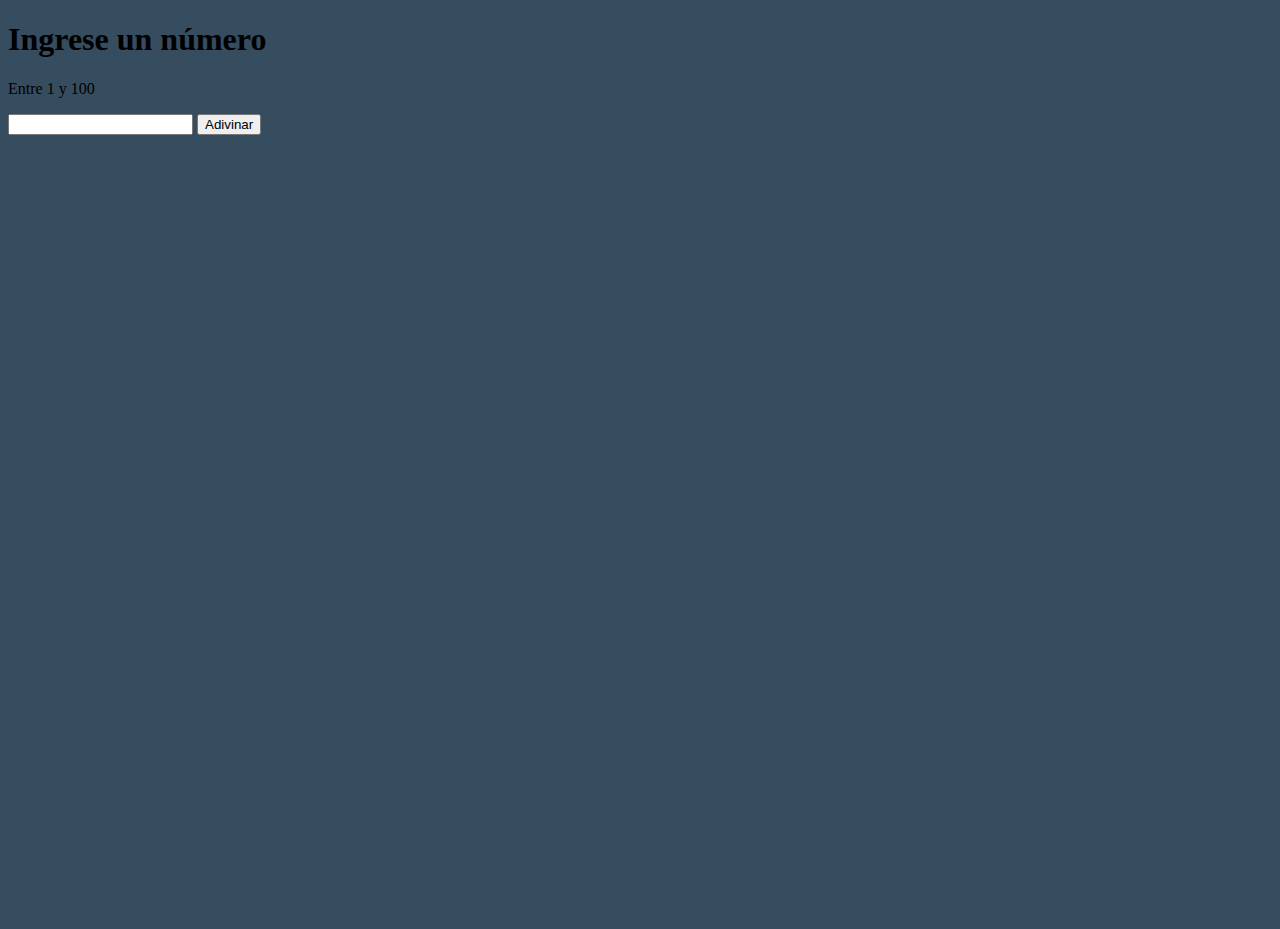
<file: pages/ejercicio1.html>
<!DOCTYPE html>
<html lang="es">
<head>
    <meta charset="UTF-8">
    <meta name="viewport" content="width=device-width, initial-scale=1.0">
    <title>Ejercicio 1</title>
    <link href="https://cdn.jsdelivr.net/npm/bootstrap@5.3.1/dist/css/bootstrap.min.css" rel="stylesheet" integrity="sha384-4bw+/aepP/YC94hEpVNVgiZdgIC5+VKNBQNGCHeKRQN+PtmoHDEXuppvnDJzQIu9" crossorigin="anonymous">
    <script defer src="https://cdn.jsdelivr.net/npm/bootstrap@5.3.1/dist/js/bootstrap.bundle.min.js" integrity="sha384-HwwvtgBNo3bZJJLYd8oVXjrBZt8cqVSpeBNS5n7C8IVInixGAoxmnlMuBnhbgrkm" crossorigin="anonymous"></script>
    <link rel="stylesheet" href="../styles.css/style.css">
</head>
<body class="p-5">
    <h1>Ingrese un número</h1>
    <p>Entre 1 y 100</p>
    <form class="d-flex gap-2">
        <input type="text" id="input-numero-magico" class="form-control">
        <button type="submit" class="btn btn-primary" id="button-numero-magico">Adivinar</button>
    </form>


    <script type="module" src="../js/ejercicio1.js"></script>
</body>
</html>
</file>
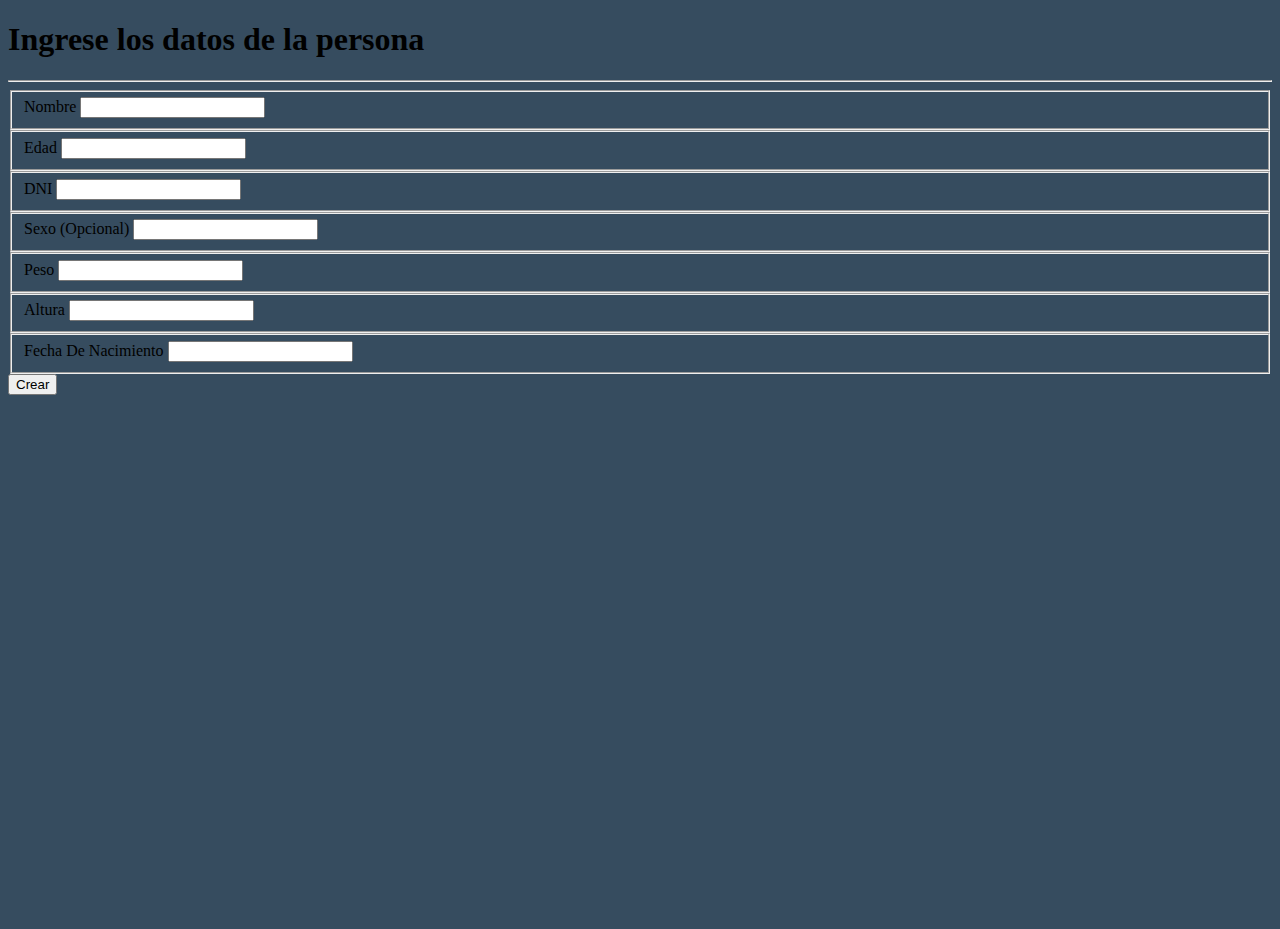
<file: pages/ejercicio2.html>
<!DOCTYPE html>
<html lang="es">
<head>
    <meta charset="UTF-8">
    <meta name="viewport" content="width=device-width, initial-scale=1.0">
    <title>Ejercicio 2</title>
    <link href="https://cdn.jsdelivr.net/npm/bootstrap@5.3.1/dist/css/bootstrap.min.css" rel="stylesheet" integrity="sha384-4bw+/aepP/YC94hEpVNVgiZdgIC5+VKNBQNGCHeKRQN+PtmoHDEXuppvnDJzQIu9" crossorigin="anonymous">
    <script defer src="https://cdn.jsdelivr.net/npm/bootstrap@5.3.1/dist/js/bootstrap.bundle.min.js" integrity="sha384-HwwvtgBNo3bZJJLYd8oVXjrBZt8cqVSpeBNS5n7C8IVInixGAoxmnlMuBnhbgrkm" crossorigin="anonymous"></script>
    <link rel="stylesheet" href="../styles.css/style.css">
</head>
<body class="p-5">
    <h1>Ingrese los datos de la persona</h1>
        <hr>
        <section class="bg-secondary p-2 rounded">
            <form id="form-persona">
                <fieldset class="mb-2">
                    <label for="input-nombre" class="form-label">Nombre</label>
                    <input type="text" id="input-nombre" class="form-control">
                </fieldset>
                <fieldset class="mb-2">
                    <label for="input-edad" class="form-label">Edad</label>
                    <input type="text" id="input-edad" class="form-control">
                </fieldset>
                <fieldset class="mb-2">
                    <label for="input-dni" class="form-label">DNI</label>
                    <input type="text" id="input-dni" class="form-control">
                </fieldset>
                <fieldset class="mb-2">
                    <label for="input-sexo" class="form-label">Sexo (Opcional)</label>
                    <input type="text" id="input-sexo" class="form-control">
                </fieldset>
                <fieldset class="mb-2">
                    <label for="input-peso" class="form-label">Peso</label>
                    <input type="text" id="input-peso" class="form-control">
                </fieldset>
                <fieldset class="mb-2">
                    <label for="input-altura" class="form-label">Altura</label>
                    <input type="text" id="input-altura" class="form-control">
                </fieldset>
                <fieldset class="mb-2">
                    <label for="input-fecha" class="form-label">Fecha De Nacimiento</label>
                    <input type="text" id="input-fecha" class="form-control">
                </fieldset>
                
                <div>
                    <button type="submit" class="btn btn-danger">Crear</button>
                </div>
            </form>
            <div id="nuevaPers"></div>
        </section>


    <script type="module" src="../js/ejercicio2.js"></script>
</body>
</html>
</file>
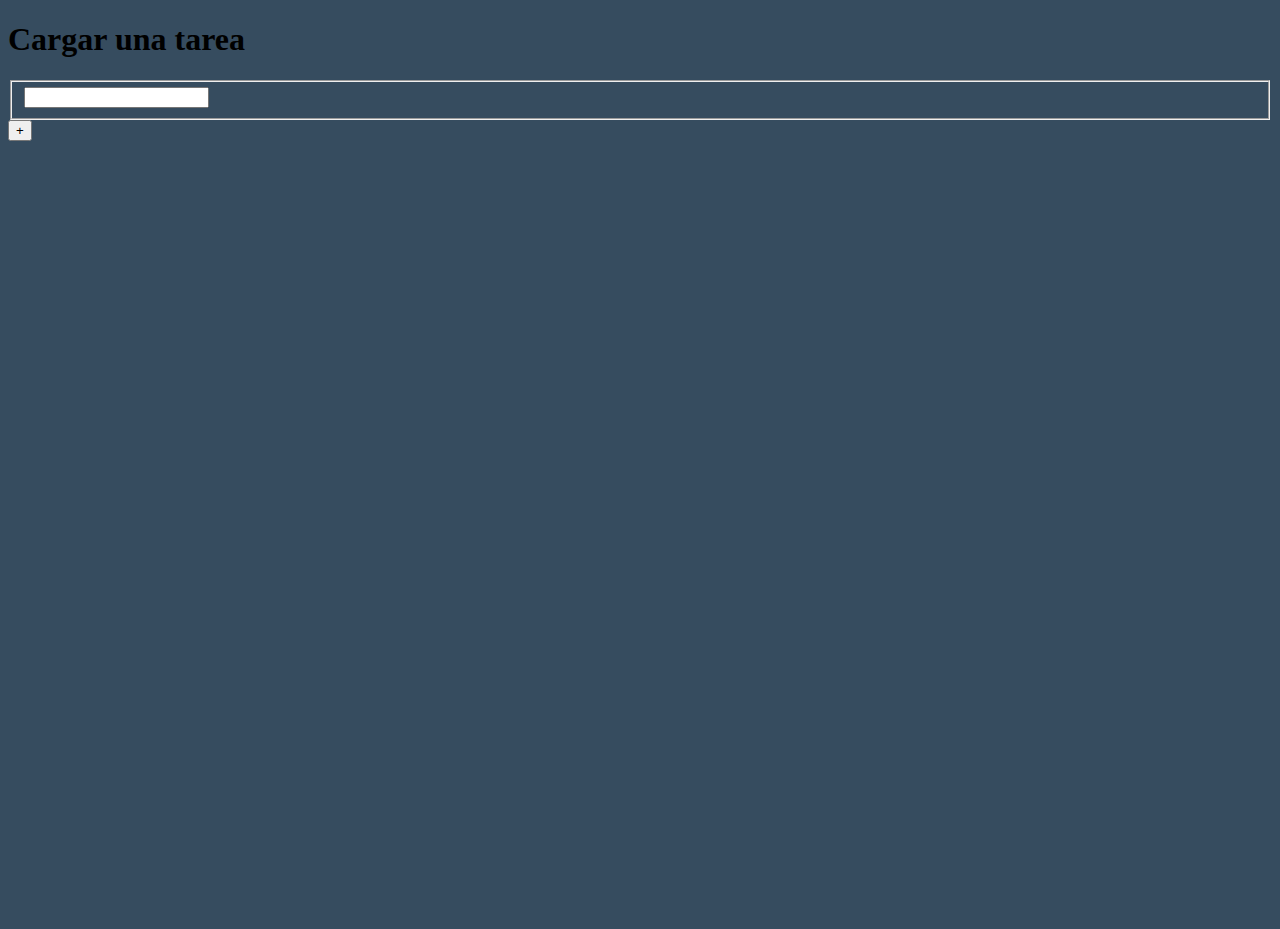
<file: pages/ejercicio3.html>
<!DOCTYPE html>
<html lang="es">
  <head>
    <meta charset="UTF-8" />
    <meta name="viewport" content="width=device-width, initial-scale=1.0" />
    <title>Ejercicio 1</title>
    <link
      href="https://cdn.jsdelivr.net/npm/bootstrap@5.3.1/dist/css/bootstrap.min.css"
      rel="stylesheet"
      integrity="sha384-4bw+/aepP/YC94hEpVNVgiZdgIC5+VKNBQNGCHeKRQN+PtmoHDEXuppvnDJzQIu9"
      crossorigin="anonymous"
    />
    <script
      defer
      src="https://cdn.jsdelivr.net/npm/bootstrap@5.3.1/dist/js/bootstrap.bundle.min.js"
      integrity="sha384-HwwvtgBNo3bZJJLYd8oVXjrBZt8cqVSpeBNS5n7C8IVInixGAoxmnlMuBnhbgrkm"
      crossorigin="anonymous"
    ></script>
    <link rel="stylesheet" href="../styles.css/style.css">
  </head>
  <body class="p-5">
    <section class="container cuadrado border border-primary rounded">
    <h1 class="mt-2 text-center border border-info rounded p-2">Cargar una tarea</h1>
    <form id="form-tarea" class="d-flex justify-content-center align-items-center">
        <fieldset class="mb-4">
            <label for="input-tarea" class="form-label"></label>
            <input type="text" id="input-tarea" class="form-control">
        </fieldset>
        <div class="text-center ">
            <button id="agregar" type="text" class="btn btn-primary">+</button>
            
        </div>
    </form>
    <div id="li-container">
      <ul class="lista">
          
      </ul>
  </div>
    </section>
    <script type="module" src="../js/ejercicio3.js"></script>
  </body>
</html>
</file>
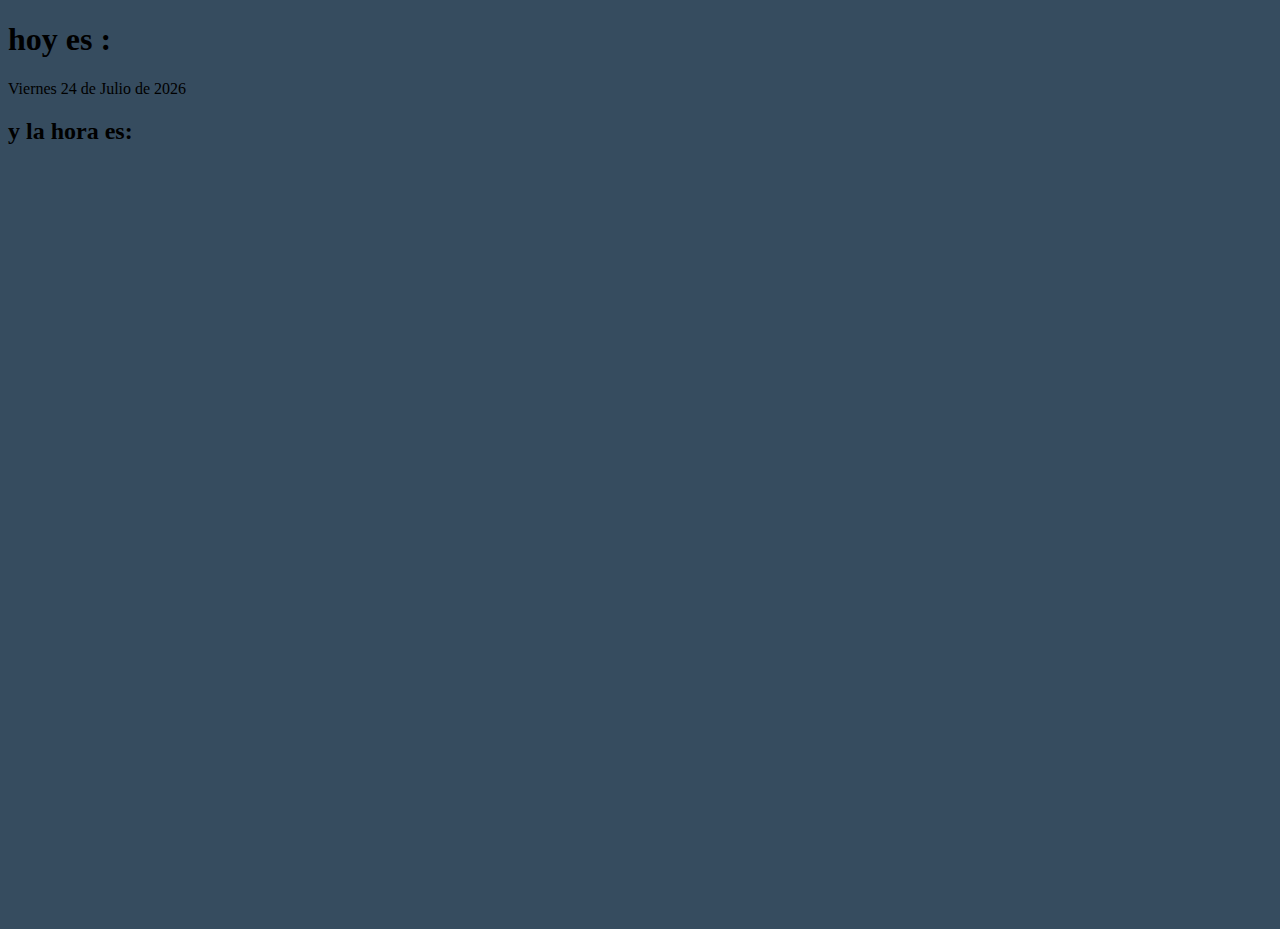
<file: pages/ejercicio4.html>
<!DOCTYPE html>
<html lang="es">
<head>
    <meta charset="UTF-8">
    <meta name="viewport" content="width=device-width, initial-scale=1.0">
    <title>Ejercicio 2</title>
    <link href="https://cdn.jsdelivr.net/npm/bootstrap@5.3.1/dist/css/bootstrap.min.css" rel="stylesheet" integrity="sha384-4bw+/aepP/YC94hEpVNVgiZdgIC5+VKNBQNGCHeKRQN+PtmoHDEXuppvnDJzQIu9" crossorigin="anonymous">
    <script defer src="https://cdn.jsdelivr.net/npm/bootstrap@5.3.1/dist/js/bootstrap.bundle.min.js" integrity="sha384-HwwvtgBNo3bZJJLYd8oVXjrBZt8cqVSpeBNS5n7C8IVInixGAoxmnlMuBnhbgrkm" crossorigin="anonymous"></script>
    <link rel="stylesheet" href="../styles.css/style.css">
</head>
<body>
    <section class="container text-light border  rounded my-5">
        <h1>hoy es :</h1>
    <p class="border rounded mt-5" id="date"></p>
    <h2 class="mb-3"> y la hora es:</h2>
    <p class="border rounded" id="hour"></p>
</section>
    <script src="../js/ejercicio4.js"></script>
</body>
</html>
</file>
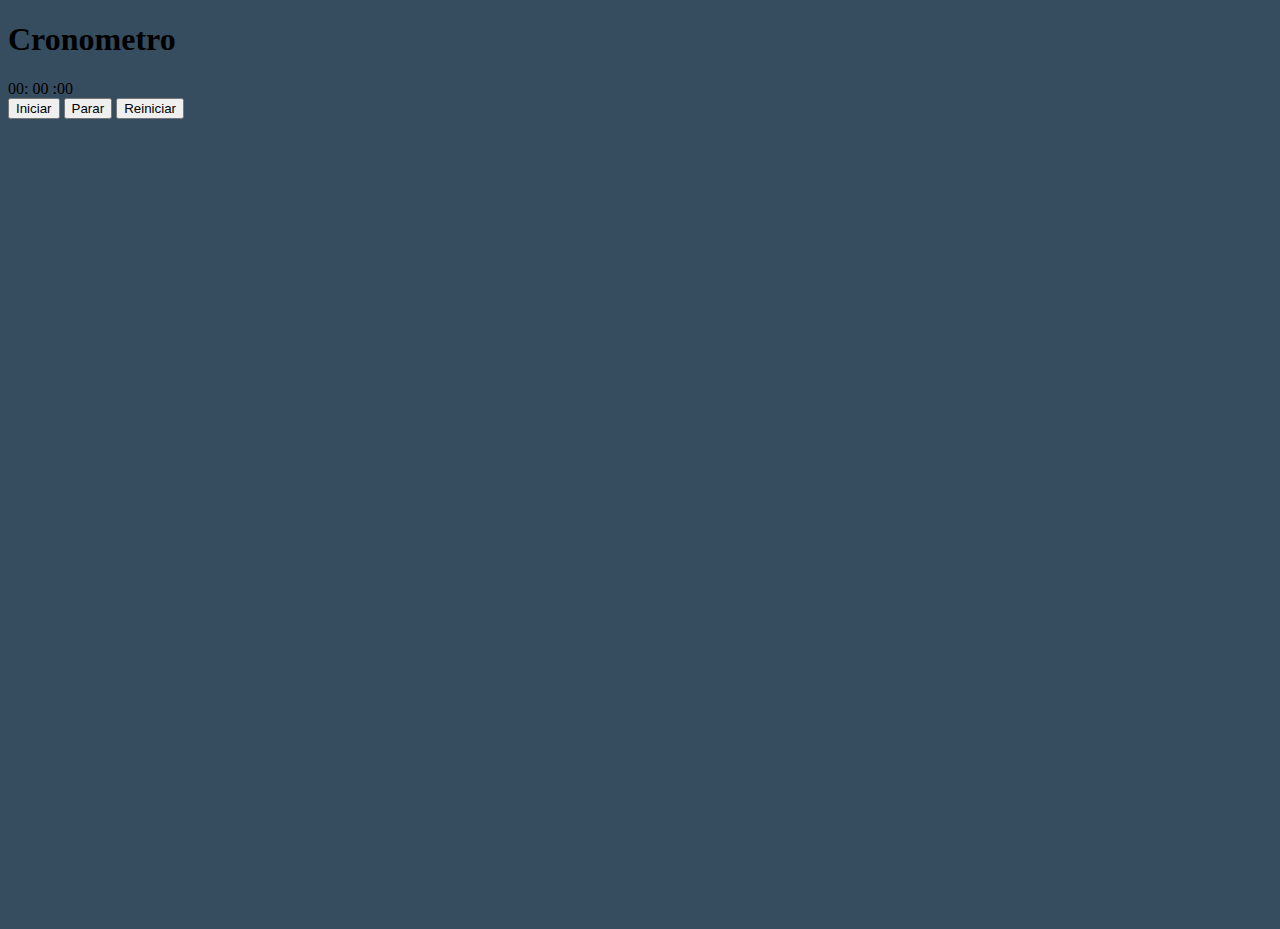
<file: pages/ejercicio5.html>
<!DOCTYPE html>
<html lang="es">
<head>
    <meta charset="UTF-8">
    <meta name="viewport" content="width=device-width, initial-scale=1.0">
    <title>Ejercicio 2</title>
    <link href="https://cdn.jsdelivr.net/npm/bootstrap@5.3.1/dist/css/bootstrap.min.css" rel="stylesheet" integrity="sha384-4bw+/aepP/YC94hEpVNVgiZdgIC5+VKNBQNGCHeKRQN+PtmoHDEXuppvnDJzQIu9" crossorigin="anonymous">
    <script defer src="https://cdn.jsdelivr.net/npm/bootstrap@5.3.1/dist/js/bootstrap.bundle.min.js" integrity="sha384-HwwvtgBNo3bZJJLYd8oVXjrBZt8cqVSpeBNS5n7C8IVInixGAoxmnlMuBnhbgrkm" crossorigin="anonymous"></script>
    <link rel="stylesheet" href="../styles.css/style.css">
</head>
<body>
   <section class="container text-light text-center">
    <article>
    <h1 class="text-center">Cronometro</h1>
    <span id="hora" class="display-3">00:</span>
    <span id="minutos" class="display-3">00</span>
    <span id="segundos" class="display-3">:00</span>
    </article>
    <div class="botones mt-3">
    <button id="iniciar" class="btn btn-primary" type="button">Iniciar</button>
    <button id="parar"class="btn btn-danger" type="button">Parar</button>
    <button id="reiniciar" class="btn btn-warning" type="button">Reiniciar</button>
   
    </div>
   </section>
   <script type="module" src="../js/ejercicio5.js"></script>
</body>
</html>
</file>
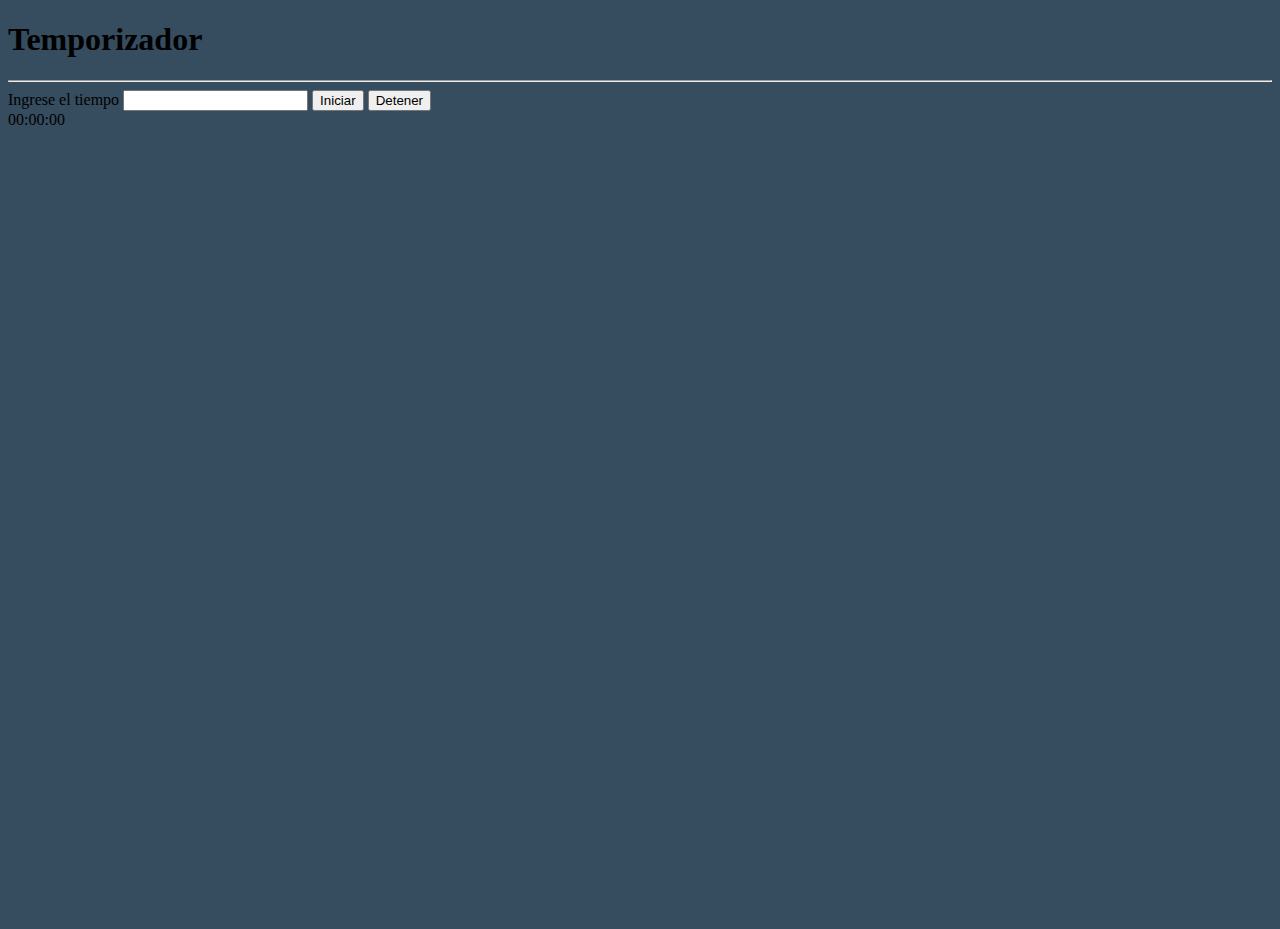
<file: pages/ejercicio6.html>
<!DOCTYPE html>
<html lang="en">
  <head>
    <meta charset="UTF-8" />
    <meta http-equiv="X-UA-Compatible" content="IE=edge" />
    <meta name="viewport" content="width=device-width, initial-scale=1.0" />
    <meta name="description" content="Reloj digital" />
    <meta name="keywords" content="js, date, JavaScript, dom, bom" />
    <meta name="author" content="Emilse Andrea Arias" />
    <link
      href="https://cdn.jsdelivr.net/npm/bootstrap@5.2.0-beta1/dist/css/bootstrap.min.css"
      rel="stylesheet"
      integrity="sha384-0evHe/X+R7YkIZDRvuzKMRqM+OrBnVFBL6DOitfPri4tjfHxaWutUpFmBp4vmVor"
      crossorigin="anonymous"
    />
    <link rel="stylesheet" href="../styles.css/style.css" />
    <title>Reloj digital</title>
  </head>
  <body>
    <header class="text-light container">
      <h1 class="text-center mt-5">Temporizador</h1>
      <hr />
    </header>
    <main class="container text-light">
      <section class="text-center">
        <article class="rounded p-3 list-group mt-4">
          <form>
            <label for="input-tiempo" class="form-label"
              >Ingrese el tiempo</label
            >
            <input type="number" id="input-tiempo" class="form-control" />
            <button type="button" id="btnIniciar" class="btn btn-primary">
              Iniciar
            </button>
            <button type="button" id="btnDetener" class="btn btn-danger">
              Detener
            </button>
            <div>
              <span id="hora">00</span>:<span id="minutos">00</span>:<span
                id="segundos"
                >00</span
              >
            </div>
          </form>
        </article>
      </section>
    </main>

    <script
      src="https://cdn.jsdelivr.net/npm/bootstrap@5.2.0-beta1/dist/js/bootstrap.bundle.min.js"
      integrity="sha384-pprn3073KE6tl6bjs2QrFaJGz5/SUsLqktiwsUTF55Jfv3qYSDhgCecCxMW52nD2"
      crossorigin="anonymous"
    ></script>
    <script src="../js/ejercicio6.js"></script>
  </body>
</html>
</file>
<file: styles.css/style.css>
body {
    background-color: rgb(54, 76, 95);
    min-height: 100vh;
}

.lista {
    display: flex;
    

}

li{
    display: flex;
    list-style: none;
    color: aqua;
    justify-content: center;
    align-items: center;
    border: 1px solid;
    margin-bottom: 10px;
    border-radius: 0.375rem;
    margin-left: 10px;
}

li p {
    margin-top: 15px;
    margin-bottom: 1rem;

}
</file>
